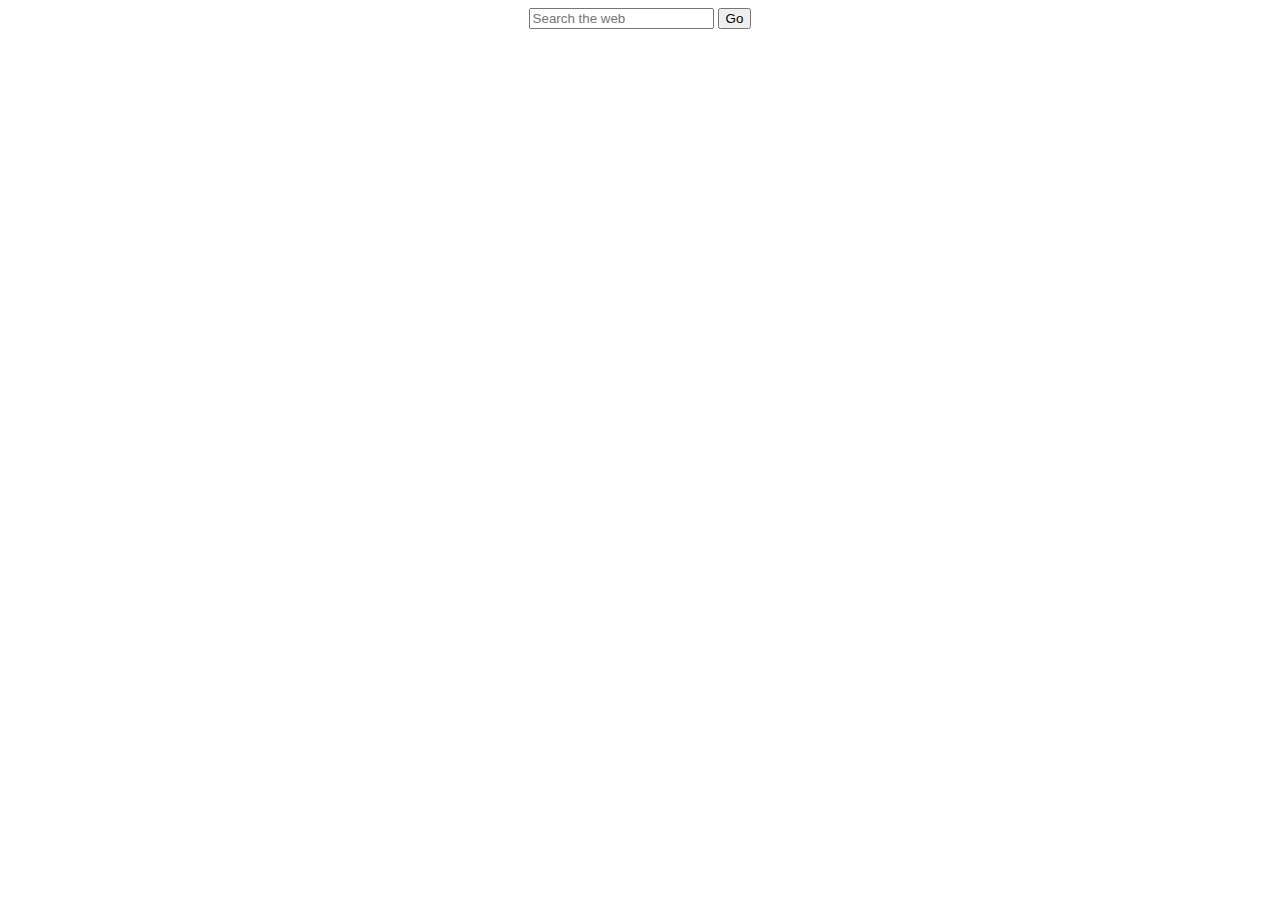
<file: node_modules/corrosion/demo/index.html>
<!DOCTYPE html>
<html>
    <head>
        <style>
            body {
                text-align: center;
            }
        </style>
    </head>
    <body>
        <form action="/service/gateway/" method="POST">
            <input name="url" placeholder="Search the web">
            <input type="submit" value="Go">
        </form>
    </body>
</html>
</file>
